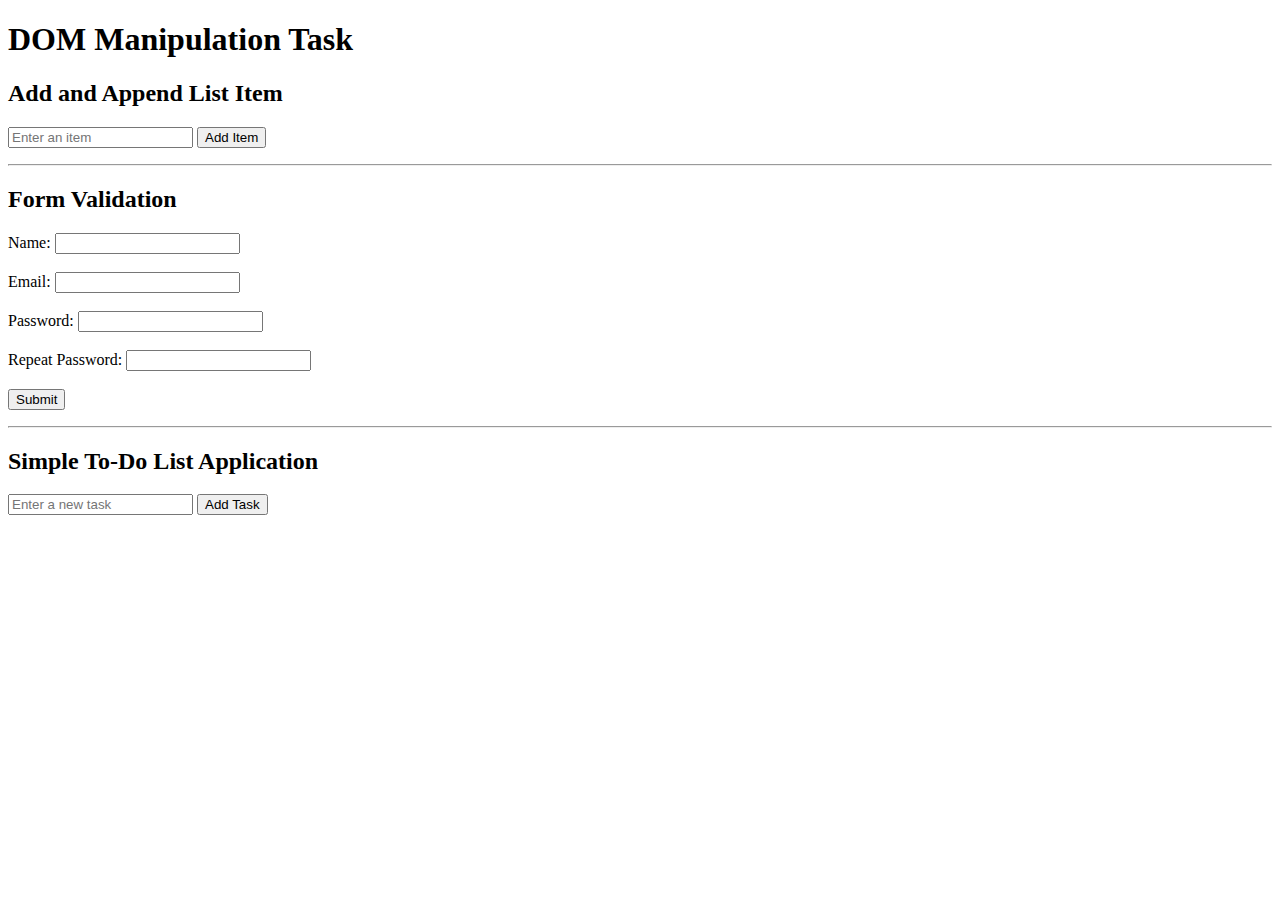
<file: index.html>
<!DOCTYPE html>
<html lang="en">

<head>
  <meta charset="UTF-8">
  <meta name="viewport" content="width=device-width, initial-scale=1.0">
  <title>DOM Manipulation Task</title>
  <script src="unnamed.js" defer></script>
</head>

<body>
  <h1>DOM Manipulation Task</h1>

  <!-- Section 1: Add and Append List Item -->
  <section>
    <h2>Add and Append List Item</h2>
    <input type="text" id="itemInput" placeholder="Enter an item">
    <button id="addItemButton">Add Item</button>
    <ul id="itemList">
      <!-- New list items will be appended here -->
    </ul>
  </section>

  <hr>

  <!-- Section 2: Form Validation -->
  <section>
    <h2>Form Validation</h2>
    <form id="registrationForm">
      <label for="name">Name:</label>
      <input type="text" id="name"><br>
      <span class="error" id="nameError"></span><br>

      <label for="email">Email:</label>
      <input type="email" id="email"><br>
      <span class="error" id="emailError"></span><br>

      <label for="password">Password:</label>
      <input type="password" id="password"><br>
      <span class="error" id="passwordError"></span><br>

      <label for="repeatPassword">Repeat Password:</label>
      <input type="password" id="repeatPassword"><br>
      <span class="error" id="repeatPasswordError"></span><br>

      <button type="button" id="submitButton">Submit</button>
    </form>
    <p id="successMessage"></p>
  </section>

  <hr>

  <!-- Section 3: Simple To-Do List Application -->
  <section>
    <h2>Simple To-Do List Application</h2>
    <input type="text" id="newTodo" placeholder="Enter a new task">
    <button id="addTodoButton">Add Task</button>
    <ul id="todoList">
      <!-- New tasks will be appended here -->
    </ul>
  </section>

 
</body>

</html>
</file>
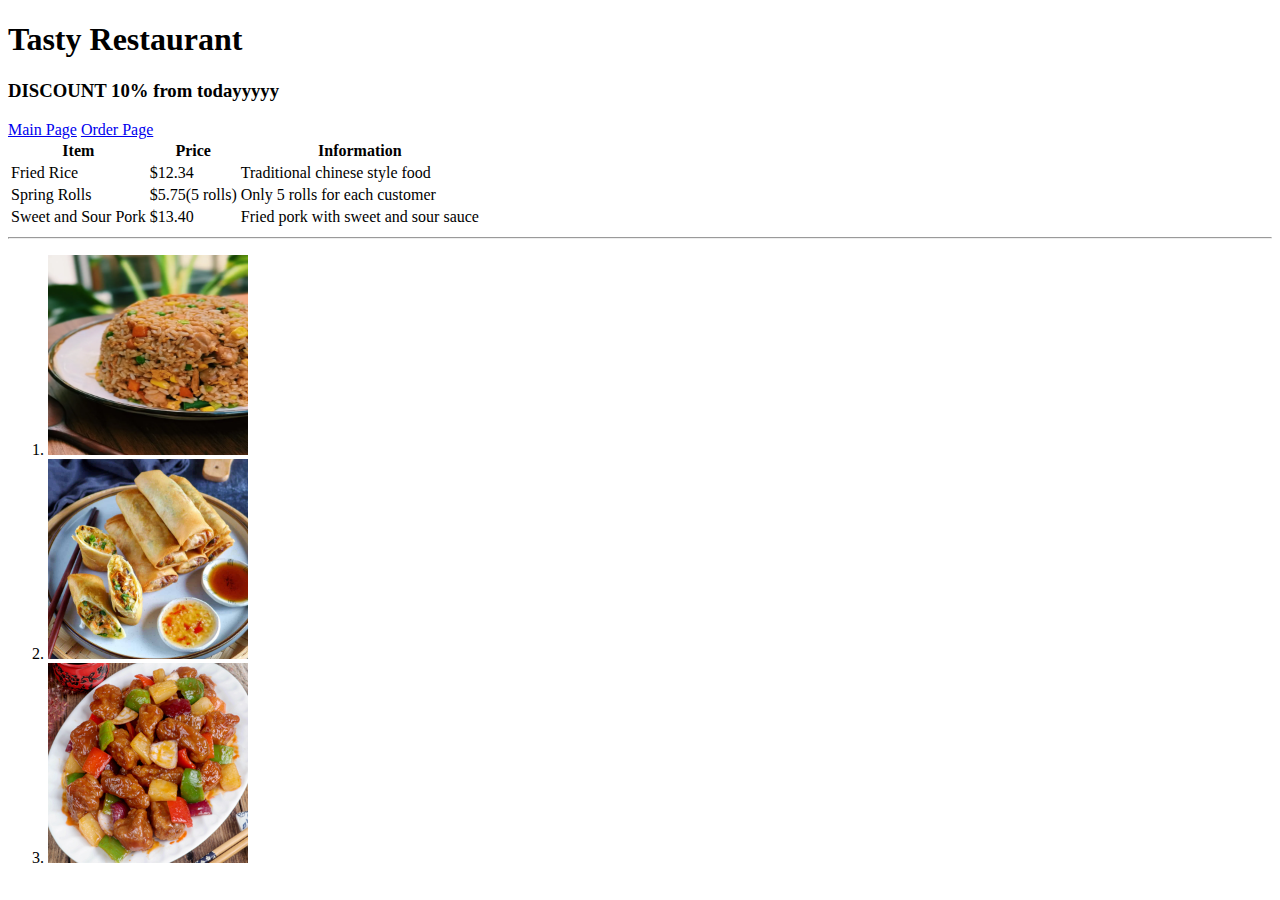
<file: HOMEWORK 1/HW 1 ANTHONY.html>
<!DOCTYPE html>
<html lang="en">
    <head>
        <meta http-equiv="content-type" content="text/html; charset=utf-8" />
        <title>DELICIOUS FOOD HERE</title>
    </head>
    <body>
        <header><h1>Tasty Restaurant</h1></header>
        <nav>
            <h3>DISCOUNT 10% from todayyyyy</h3>
            <a href='main.html' class="btn btn-primary">Main Page</a>
            <a href='order.html' class="btn btn-primary">Order Page</a>
        </nav>
        <table>
            <tr>
                <th>Item</th>
                <th>Price</th>
                <th>Information</th>
            </tr>
            <tr>
                <td>Fried Rice</td>
                <td>$12.34</td>
                <td>Traditional chinese style food</td>
            </tr>
            <tr>
                <td>Spring Rolls</td>
                <td>$5.75(5 rolls)</td>
                <td>Only 5 rolls for each customer</td>
            </tr>
            <tr>
                <td>Sweet and Sour Pork</td>
                <td>$13.40</td>
                <td>Fried pork with sweet and sour sauce</td>
            </tr>
        </table>
    </main>
    <hr/>
    <div>
         <ol>
             <li>
                 <img alt="Fried-Rice" src="food_images/Fried-Rice.webp" width="200" height="200">
             </li>
             <li>
                 <img alt="whole-spring-rolls-and-halved-ones-scaled" src="food_images/whole-spring-rolls-and-halved-ones-scaled.jpg" width="200" height="200">
             </li>
             <li>
                 <img alt="sweet-and-sour-pork-300t" src="food_images/sweet-and-sour-pork-300t.jpg" width="200" height="200">
             </li>
            </ol>
    </div>            
</body>
</html>
</file>
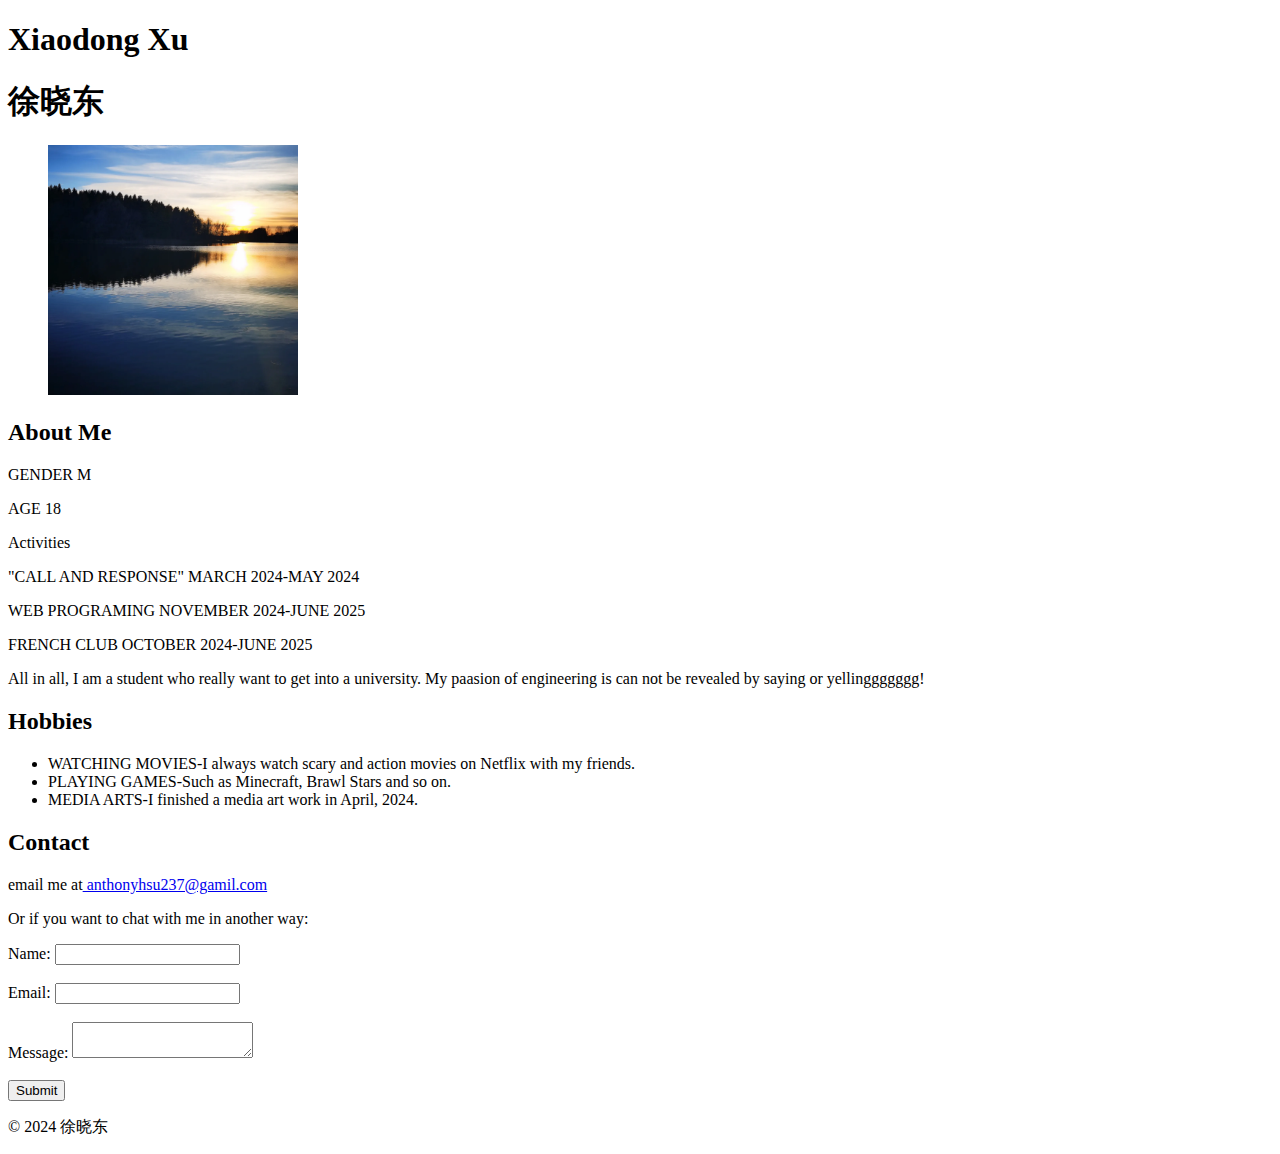
<file: HOMEWORK 2/HW2 ANTHONY.html>
<!DOCTYPE html>
<html lang="en">
<head>
    <meta charset="UTF-8">
    <meta name="viewport" content="width=device-width, initial-scale=1.0">
    <title>My Profile</title>
</head>
<body>

    <!-- Header -->
    <header>
        <h1>Xiaodong Xu</h1>
        <h1>徐晓东</h1>
    </header>
    <div>
        <ol>
                <img alt="Milne Dam Park 4 Xiaodong Xu" src="PROFILE/Milne Dam Park 4 Xiaodong Xu.jpg" width="250" height="250">
        </ol>
   </div>     
    <section id="about">
        <h2>About Me</h2>
        <p>GENDER M</p>
        <p>AGE 18</p>
        <p>Activities</p>
           <p>"CALL AND RESPONSE" MARCH 2024-MAY 2024</p>
           <p>WEB PROGRAMING NOVEMBER 2024-JUNE 2025</p>
           <p>FRENCH CLUB OCTOBER 2024-JUNE 2025</p>
                
        <p>All in all, I am a student who really want to get into a university. My paasion of engineering is can not be revealed by saying or yellinggggggg!</p>
    </section>

    <section id="hobbies">
        <h2>Hobbies</h2>
        <ul>
            <li>WATCHING MOVIES-I always watch scary and action movies on Netflix with my friends.</li>
            <li>PLAYING GAMES-Such as Minecraft, Brawl Stars and so on.</li>
            <li>MEDIA ARTS-I finished a media art work in April, 2024.</li>
        </ul>
    </section>

    <section id="contact">
        <h2>Contact</h2>
        <p>email me at<a href="mailto:anthonyhsu237@gamil.com"> anthonyhsu237@gamil.com</a></p>
        <p>Or if you want to chat with me in another way:</p>
        <form>
            <label for="name">Name:</label>
            <input type="text" id="name" name="name"><br><br>
            <label for="email">Email:</label>
            <input type="email" id="email" name="email"><br><br>
            <label for="message">Message:</label>
            <textarea id="message" name="message"></textarea><br><br>
            <input type="submit" value="Submit">
        </form>
    </section>

    <footer>
        <p>&copy; 2024 徐晓东</p>
    </footer>

</body>
    </html>
</file>
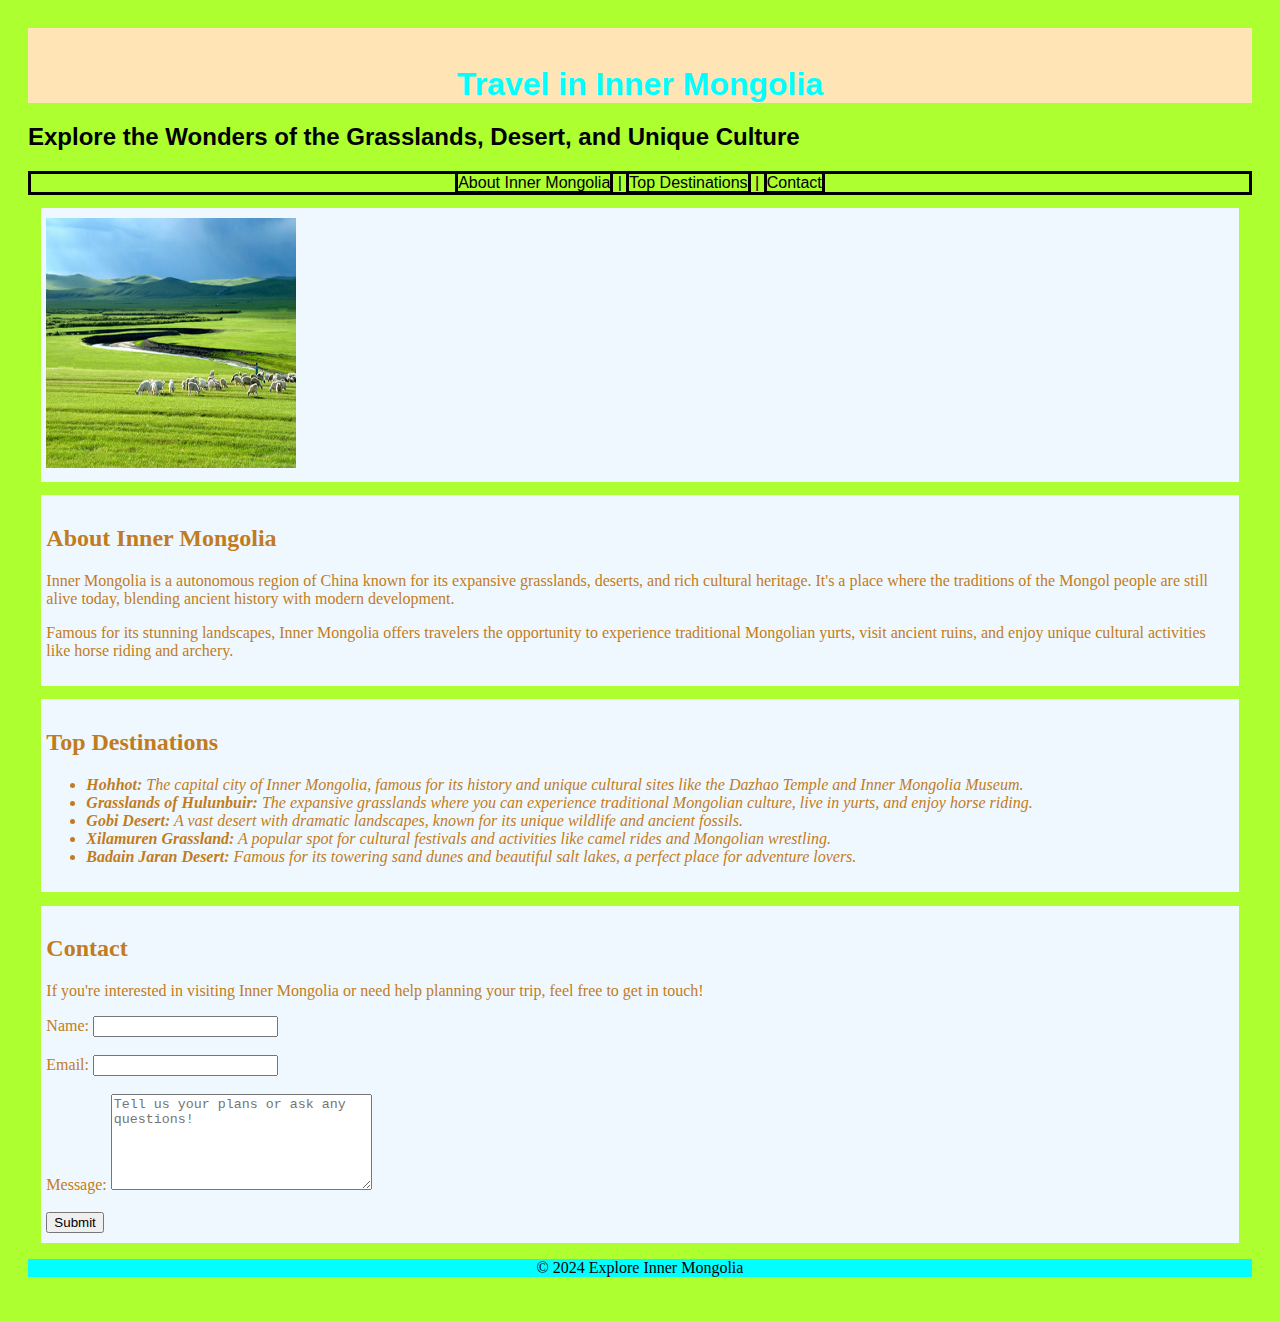
<file: HOMEWORK 4/TRAVEL IN INNER MONGOLIA.html>
<!DOCTYPE html>
<html lang="en">
<head>
    <meta charset="UTF-8">
    <meta name="viewport" content="width=device-width, initial-scale=1.0">
    <title>Travel in Inner Mongolia</title>
    <link rel="stylesheet" href="style.css">
</head>
<body>
    <header>
        <h1 id="welcome-message">Travel in Inner Mongolia</h1>
        <h2>Explore the Wonders of the Grasslands, Desert, and Unique Culture</h2>
    </header>

    <nav>
        <a href="#about">About Inner Mongolia</a> |
        <a href="#destinations">Top Destinations</a> |
        <a href="#contact">Contact</a>
    </nav>

    <section>
        <div class="profile-image">
            <img src="grasslands.jpg" alt="Inner Mongolia Grasslands" width="250" height="250">
        </div>
    </section>

    <section id="about">
        <h2>About Inner Mongolia</h2>
        <p>Inner Mongolia is a autonomous region of China known for its expansive grasslands, deserts, and rich cultural heritage. It's a place where the traditions of the Mongol people are still alive today, blending ancient history with modern development.</p>
        <p>Famous for its stunning landscapes, Inner Mongolia offers travelers the opportunity to experience traditional Mongolian yurts, visit ancient ruins, and enjoy unique cultural activities like horse riding and archery.</p>
    </section>

    <section id="destinations">
        <h2>Top Destinations</h2>
        <ul>
            <li><strong>Hohhot:</strong> The capital city of Inner Mongolia, famous for its history and unique cultural sites like the Dazhao Temple and Inner Mongolia Museum.</li>
            <li><strong>Grasslands of Hulunbuir:</strong> The expansive grasslands where you can experience traditional Mongolian culture, live in yurts, and enjoy horse riding.</li>
            <li><strong>Gobi Desert:</strong> A vast desert with dramatic landscapes, known for its unique wildlife and ancient fossils.</li>
            <li><strong>Xilamuren Grassland:</strong> A popular spot for cultural festivals and activities like camel rides and Mongolian wrestling.</li>
            <li><strong>Badain Jaran Desert:</strong> Famous for its towering sand dunes and beautiful salt lakes, a perfect place for adventure lovers.</li>
        </ul>
    </section>

    <section id="contact">
        <h2>Contact</h2>
        <p>If you're interested in visiting Inner Mongolia or need help planning your trip, feel free to get in touch!</p>
        <form>
            <label for="name">Name:</label>
            <input type="text" id="name" name="name" required><br><br>

            <label for="email">Email:</label>
            <input type="email" id="email" name="email" required><br><br>

            <label for="message">Message:</label>
            <textarea rows="6" cols="30" id="message" name="message" placeholder="Tell us your plans or ask any questions!" required></textarea><br><br>

            <input type="submit" value="Submit">
        </form>
    </section>

    <footer>
        <p>&copy; 2024 Explore Inner Mongolia</p>
    </footer>
    <script>
        let welcomeMessage = document.getElementById("welcome-message");

        setTimeout(function() {
            welcomeMessage.innerHTML = "WELCOME";
        }, 1000);
        
        welcomeMessage.onclick = function () {
            this.innerHTML = "you clicked me:)";
            this.style.fontFamily = "Stencil";
        }

        welcomeMessage.onmouseover = function () {
            this.style.color = "red";
        }
        


    </script>
</body>
</html>
</file>
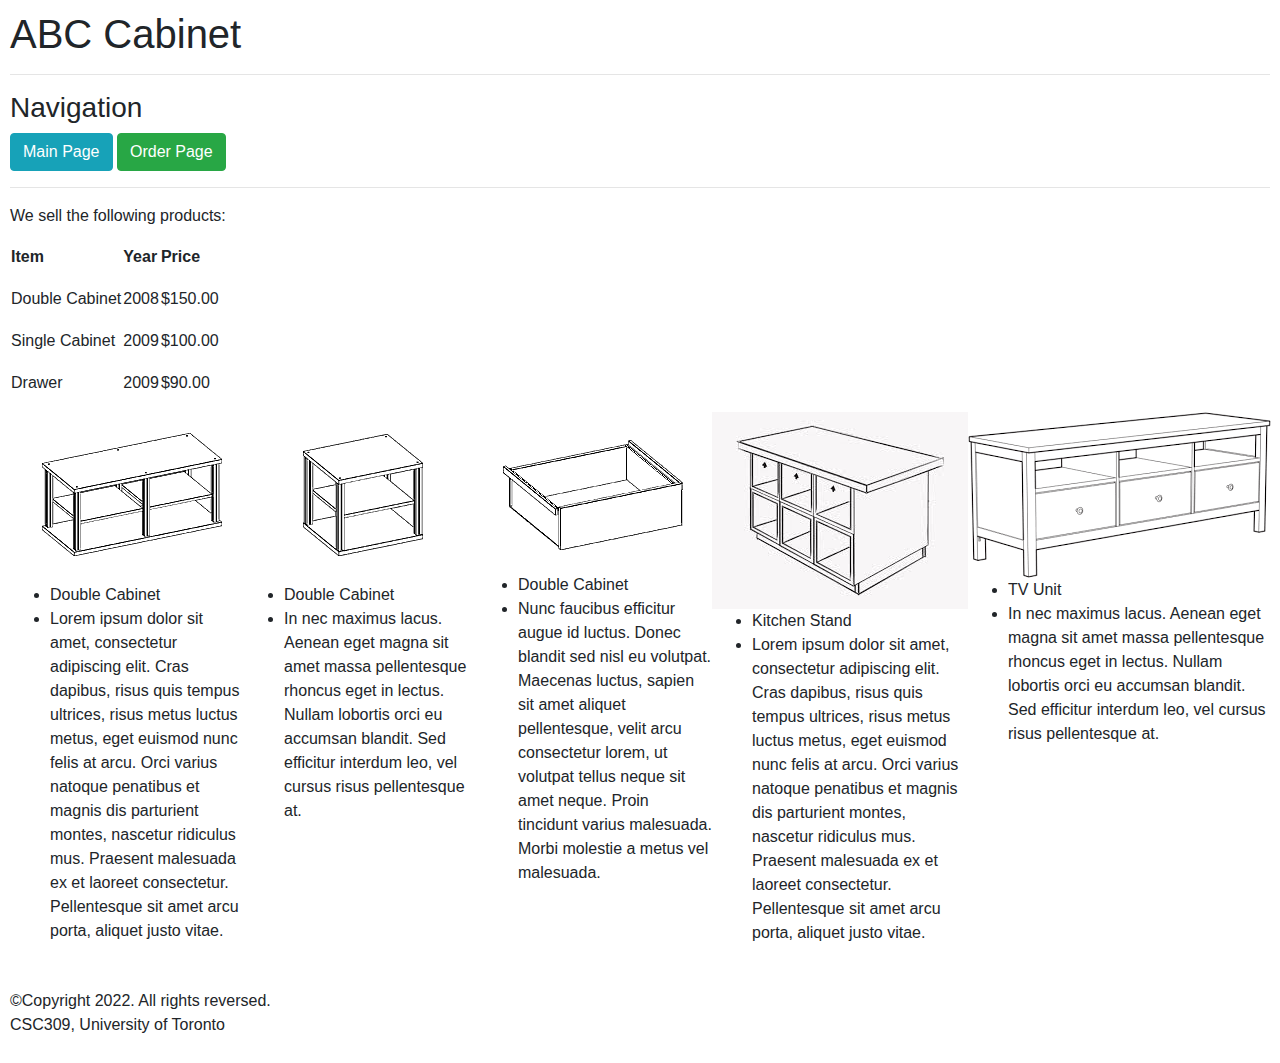
<file: week 3_materials and hw/main.html>
<!DOCTYPE html>
<html lang="en">
  <head>
    <meta http-equiv="content-type" content="text/html; charset=utf-8" />
    <title>ABC Cabinets</title>

    <!-- TODO: The very first thing we need to do is to tell the HTML document that we have some CSS rules 
      we want it to use. There is file in the same folder as this HTML document named style.css. The ".css" 
      extension shows that this is a CSS file. Use the <link> tag to import the local CSS file. The other 
      file is the Bootstrap CSS file which we import it from this address: 
      https://cdn.jsdelivr.net/npm/bootstrap@4.3.1/dist/css/bootstrap.min.css. 
      Use the same HTML tag but link to this address instead. -->

    <link rel="stylesheet" href="style.css">
    <link rel="stylesheet" href="https://cdn.jsdelivr.net/npm/bootstrap@4.3.1/dist/css/bootstrap.min.css">

  </head>
  <body>
    <header><h1>ABC Cabinet</h1></header>
    <hr/>
    <nav>
      <h3>Navigation</h3>
      <!-- TODO: Instead of manually writing CSS rules, for these two link, we would like to use pre-written 
        rules from the bootstrap CSS file. Find the appropriate class name for that can be used to change the 
        style of links below according to the screenshots. 
        Look at here: https://getbootstrap.com/docs/4.0/components/buttons/ -->
      <a href='main.html' class="btn btn-info">Main Page</a>
      <a href='order.html' class="btn btn-success">Order Page</a>
    </nav>

    <div id='content'>
      <hr/>
      <p>We sell the following products:</p>
      <table class="item-tables">
        <tr>
          <th><p>Item</p></th>
          <th><p>Year</p></th>
          <th><p>Price</p></th>
        </tr>
        <tr>
          <td><p>Double Cabinet</p></td>
          <td><p>2008</p></td>
          <td><p>$150.00</p></td>
        </tr>
        <tr>
          <td><p>Single Cabinet</p></td>
          <td><p>2009</p></td>
          <td><p>$100.00</p></td>
        </tr>
        <tr>
          <td><p>Drawer</p></td>
          <td><p>2009</p></td>
          <td><p>$90.00</p></td>
        </tr>
      </table>



      <!-- TODO: Look at the <div> tags below and underestand which tag is the parent and which tags are the childern. 
        You will use CSS to change their style. -->
      <div class="container-flex">

        <div class="flex-item item-description">
          <img alt="Double Cabinet" src="images/double.gif">
          <ul>
            <li>Double Cabinet</li>
            <li>
              Lorem ipsum dolor sit amet, consectetur adipiscing elit. Cras dapibus, risus quis tempus ultrices, risus metus luctus metus, eget euismod nunc felis at arcu. Orci varius natoque penatibus et magnis dis parturient montes, nascetur ridiculus mus. Praesent malesuada ex et laoreet consectetur. Pellentesque sit amet arcu porta, aliquet justo vitae.
            </li>
          </ul>
        </div>
        
        <div class="flex-item item-description">
          <img alt="Single Cabinet" src="images/single.gif">
          <ul>
            <li>Double Cabinet</li>
            <li>
              In nec maximus lacus. Aenean eget magna sit amet massa pellentesque rhoncus eget in lectus. Nullam lobortis orci eu accumsan blandit. Sed efficitur interdum leo, vel cursus risus pellentesque at.
            </li>
          </ul>
        </div>

        <div class="flex-item item-description">
          <img alt="Drawer" src="images/drawer.gif">
          <ul>
            <li>Double Cabinet</li>
            <li>
              Nunc faucibus efficitur augue id luctus. Donec blandit sed nisl eu volutpat. Maecenas luctus, sapien sit amet aliquet pellentesque, velit arcu consectetur lorem, ut volutpat tellus neque sit amet neque. Proin tincidunt varius malesuada. Morbi molestie a metus vel malesuada.
            </li>
          </ul>
        </div>

        <div class="flex-item item-description">
          <img alt="Kitchen Stand" src="images/kitchen-stand.jpeg">
          <ul>
            <li>Kitchen Stand</li>
            <li>
              Lorem ipsum dolor sit amet, consectetur adipiscing elit. Cras dapibus, risus quis tempus ultrices, risus metus luctus metus, eget euismod nunc felis at arcu. Orci varius natoque penatibus et magnis dis parturient montes, nascetur ridiculus mus. Praesent malesuada ex et laoreet consectetur. Pellentesque sit amet arcu porta, aliquet justo vitae.
            </li>
          </ul>
        </div>
        
        <div class="flex-item item-description">
          <img alt="TV Unit" src="images/tv-unit.png">
          <ul>
            <li>TV Unit</li>
            <li>
              In nec maximus lacus. Aenean eget magna sit amet massa pellentesque rhoncus eget in lectus. Nullam lobortis orci eu accumsan blandit. Sed efficitur interdum leo, vel cursus risus pellentesque at.
            </li>
          </ul>
        </div>

        <div class="flex-item item-description">
          <img alt="Work Table" src="images/work-table.png">
          <ul>
            <li>Work Table</li>
            <li>
              Nunc faucibus efficitur augue id luctus. Donec blandit sed nisl eu volutpat. Maecenas luctus, sapien sit amet aliquet pellentesque, velit arcu consectetur lorem, ut volutpat tellus neque sit amet neque. Proin tincidunt varius malesuada. Morbi molestie a metus vel malesuada.
            </li>
          </ul>
        </div>
        
      </div>

    </div>

  
    <footer>
      <p>©Copyright 2022. All rights reversed.
      <br/>CSC309, University of Toronto</p>
    </footer>
    
  </body>
</html>
</file>
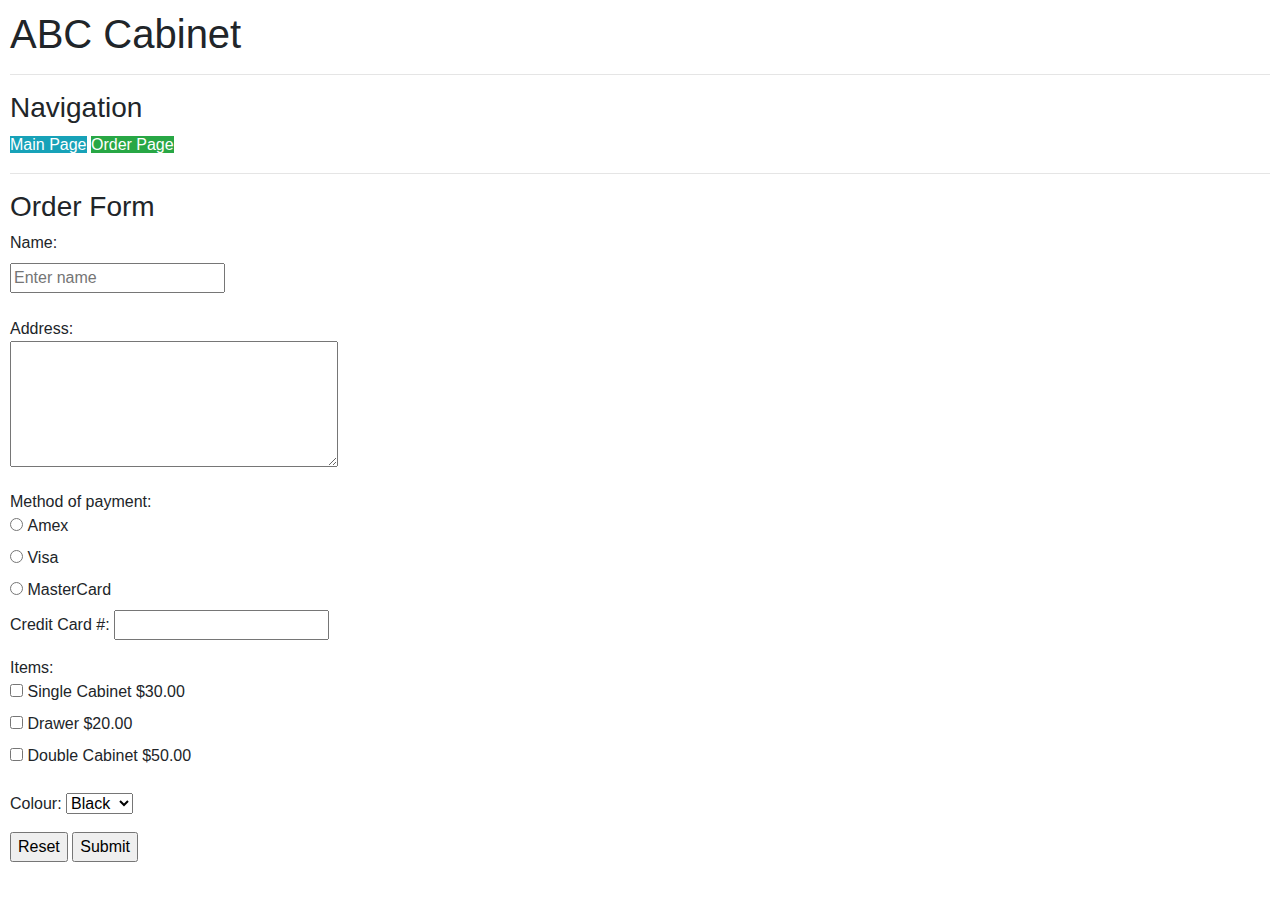
<file: week 3_materials and hw/order.html>
<!DOCTYPE html>
<html lang="en">
  <head>
    <meta http-equiv="content-type" content="text/html; charset=utf-8" />
    <title>ABC Cabinets</title>

    <!-- TODO: The very first thing we need to do is to tell the HTML document that we have some CSS rules 
      we want it to use. There is file in the same folder as this HTML document named style.css. The ".css" 
      extension shows that this is a CSS file. Use the <link> tag to import the local CSS file. The other 
      file is the Bootstrap CSS file which we import it from this address: 
      https://cdn.jsdelivr.net/npm/bootstrap@4.3.1/dist/css/bootstrap.min.css. 
      Use the same HTML tag but link to this address instead. -->
    <link rel="stylesheet" href="style.css">
    <link rel="stylesheet" href="https://cdn.jsdelivr.net/npm/bootstrap@4.3.1/dist/css/bootstrap.min.css">

  </head>

  <body>
    <header>
      <h1>ABC Cabinet</h1>
      <hr/>
      <nav>
        <h3>Navigation</h3>
        <!-- TODO: Instead of manually writing CSS rules, for these two link, we would like to use pre-written 
        rules from the bootstrap CSS file. Find the appropriate class name for that can be used to change the 
        style of links below according to the screenshots. 
        Look at here: https://getbootstrap.com/docs/4.0/components/buttons/ -->
        <a href='main.html' class="btn-info">Main Page</a>
        <a href='order.html' class="btn-success">Order Page</a>
      </nav>
    </header>

    <hr>
    <div id='content'>
      <h3>Order Form</h3>
    
      <form>
        <!-- TODO: We have grouped the related fields and labels together inside <div> tags. Now, for each <div> 
          tag add the class "form-group". The style should be applied from the boootstrap CSS file you have already linked. -->
        <div class="form-group">
          <label for="name">Name: </label><br/>
          <input type='text' id='name' name='name' placeholder="Enter name"><br/><br/>
          <a>Address: </a><br>
          <textarea id="address" name="address" rows="5" cols="33"></textarea>
        </div>

        <div class="form-group">
          <a>Method of payment: </a><br/>
          <input type='radio' id='paymentA' name='paymentA' value='Amex'>
          <label for="paymentA">Amex</label><br/>
          <input type='radio' id='paymentV' name='paymentV' value='Visa'>
          <label for="paymentV">Visa</label><br/>
          <input type='radio' id='paymentMC' name='paymentMC' value='MasterCard'>
          <label for="paymentMC">MasterCard</label><br/>
          <a>Credit Card #: </a> <input type='text' id='creditCard' name='creditCard'><br/>
        </div>
        
        <div class="form-group">
          <a>Items: </a><br/>
          <input type="checkbox" id="single" name="single" value="single">
          <label for="single">Single Cabinet $30.00</label><br/>
          <input type="checkbox" id="double" name="double" value="double">
          <label for="drawer">Drawer $20.00</label><br/>
          <input type="checkbox" id="drawer" name="drawer" value="drawer">
          <label for="double">Double Cabinet $50.00</label><br/>
        </div>
        
        <div class="form-group">
          <a>Colour: </a>
          <select>
            <option value="black">Black</option>
            <option value="blue">Blue</option>
            <option value="green">Green</option>
            <option value="red">Red</option>
            <option value="white">White</option>
          </select>
        </div>

        <div class="form-group">
          <input type="reset" />
          <input type="submit" />
        </div>

      </form>
    </div>
  </body>
</html>
</file>
<file: HOMEWORK 4/style.css>
body{
    background-color: greenyellow;
    padding: 20px 20px 20px 20px;
    font-family: "Anton SC", sans-serif;
    font-weight: 400;
    font-style: normal;
}

h1 {
    text-align: center;
    color: aqua;
    background-color: moccasin;
    padding-top: 1cm;
    margin-top: 0%;
    margin-bottom: 0%;
    font-family: "Montserrat Underline", sans-serif;
    font-optical-sizing: auto;
}

nav, a {
    border: solid;
    text-align: center;
    text-decoration: none;
    color: black;
}

a:hover {
    text-decoration: underline;
    color: aliceblue;
}  

section {
    padding: 10px 5px 10px 5px ;
    margin: 10pt ;
    color: rgb(193, 124, 33);
    background-color: aliceblue;
    font-family: "Roboto", serif;
    font-weight: 500;
    font-style: normal;
}

li {
    border: 1cm;
    font-family: "Roboto", serif;
    font-weight: 500;
    font-style: italic;
}

textarea {
          height: auto;
          width: auto;
}

footer {
        background-color: aqua;
        text-align: center;
        font-family: "Roboto", serif;
        font-weight: 100;
        font-style: normal;
}
</file>
<file: week 3_materials and hw/style.css>
/* TODO: Use padding property to set the padding area on all four sides of the page. 
  Try using percentages to have a responsive design when the screen size changes.  */

body {
  padding: 10px 10px;
}

/* TODO: Please take a look at this page: https://css-tricks.com/snippets/css/a-guide-to-flexbox/. 
  Then try to find appropriate values for the following properties. Make sure you try other values 
  as explained on the README page of this week. */
.container-flex {
  display: flex;
  margin: ;
  gap: ; 
  flex-flow: ;
  align-items: ;
  justify-content: ;
}

/* TODO: Please take a look at this page: https://css-tricks.com/snippets/css/a-guide-to-flexbox/. 
  Then try to find appropriate values for the following properties. Make sure you try other values 
  as explained on the README page of this week. */
.container-flex .flex-item {
  border: ;
  flex-basis: ;
}

/* TODO: Have you noticed that the text is too close to the right of each flex-item box? 
  Find a property that can make some spaces there. */
.item-description ul li {
  
}


/* Table related css rules. Look at the screenshots and try to build the same style. */
.item-tables {
  border: ;
}

.item-tables tr th {
  border-bottom: ;
}

.item-tables tr td {
  border: ;
}

/* TODO:  Look at the table's cells carefully, especially the spaces around the texts within each cell. Write appropriate rules that provide some spaces around the text of each cell. */
.item-tables p {

}
</file>
